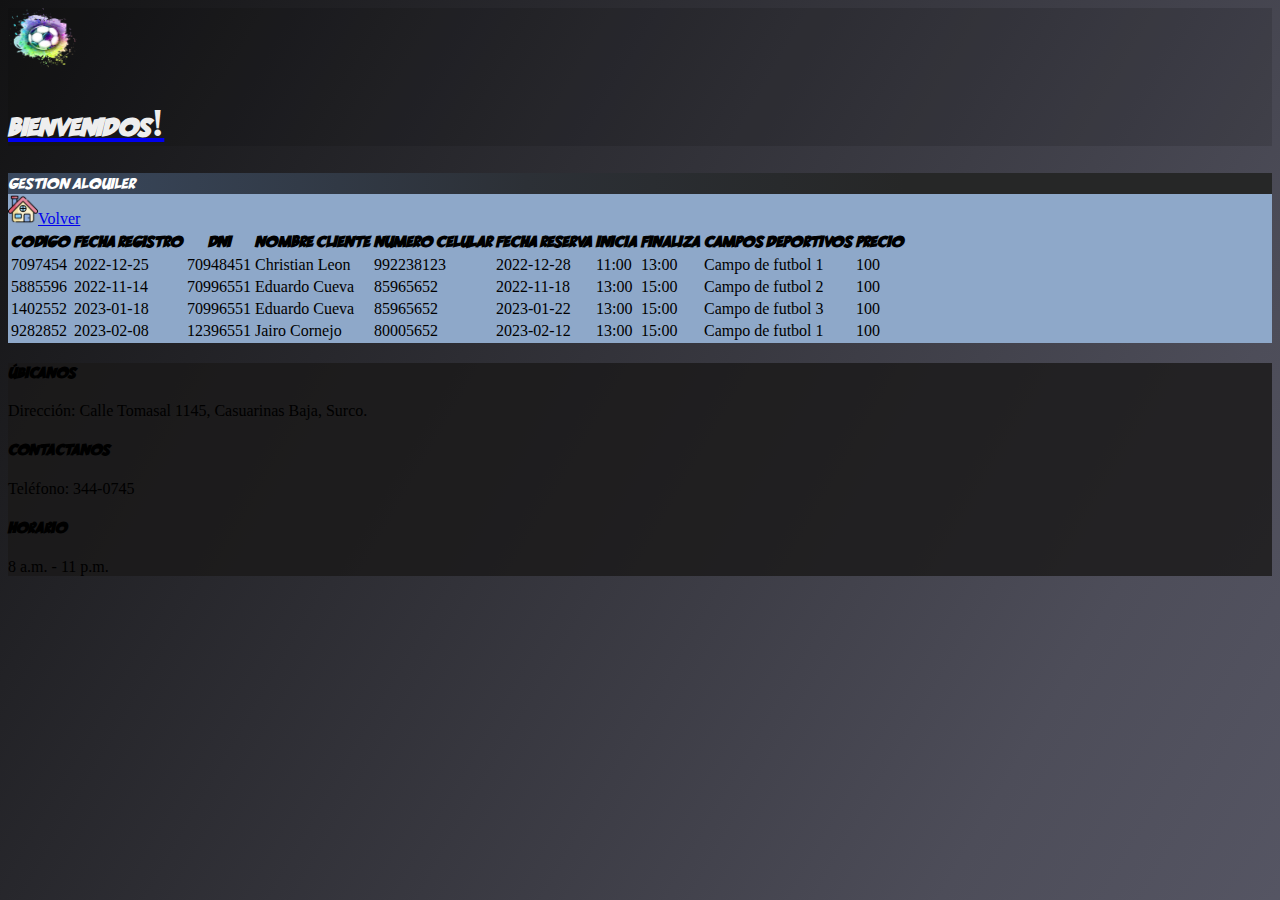
<file: pages/listaAlquiler.html>
<!DOCTYPE html>
<html xmlns:th="http://www.thymeleaf.org">

<head>
    <meta charset="UTF-8">
    <meta http-equiv="X-UA-Compatible" content="IE=edge">
    <meta name="viewport" content="width=device-width, initial-scale=1.0">
    <link href="https://cdn.jsdelivr.net/npm/bootstrap@5.2.0/dist/css/bootstrap.min.css" rel="stylesheet"
        integrity="sha384-gH2yIJqKdNHPEq0n4Mqa/HGKIhSkIHeL5AyhkYV8i59U5AR6csBvApHHNl/vI1Bx" crossorigin="anonymous">
    <link rel="stylesheet" href="../css/style.css">
    <link rel="stylesheet" href="https://cdn.linearicons.com/free/1.0.0/icon-font.min.css">
    <title>Gestión de alquiler de campos deportivos</title>
</head>

<body class="gradient-background">
    <nav class="navbar pt-0 pb-0">
        <div class="container-fluid ">
            <a class="navbar-brand logo" href="#">
                <img src="../imagenes/logo.png" alt="Logo">
                <h1 class="d-inline-block align-text-top mt-0 mb-0">BIENVENIDOS!</h1>
            </a>
        </div>
    </nav>
    <div class="py-4 me-auto p-5  ms-auto">
        <div class="card table-hover">
            <div class="card-header degradadoFondo ">GESTION ALQUILER</div>
            <div class="card-body table-fondo">
                <div class="col-12 text-center">
                    <a href="../index.html" id="btnVolver" class="btn btn-primary me-5" type="submit"><img class="volver" src="../imagenes/volver.png"
                            alt="volver" height="30" width="30">Volver</a>
                </div>
                <div>
                    <table class="table table-fondo table-striped text-center">
                        <thead>
                            <tr>
                                <th class="text-center text-black">CODIGO</th>
                                <th class="text-center text-black">FECHA REGISTRO</th>
                                <th class="text-center text-black">DNI</th>
                                <th class="text-center text-black">NOMBRE CLIENTE</th>
                                <th class="text-center text-black">NUMERO CELULAR</th>
                                <th class="text-center text-black">FECHA RESERVA</th>
                                <th class="text-center text-black">INICIA</th>
                                <th class="text-center text-black">FINALIZA</th>
                                <th class="text-center text-black">CAMPOS DEPORTIVOS</th>
                                <th class="text-center text-black">PRECIO</th>
                            </tr>
                        </thead>
                        <tbody id="lista">
                            <tr>
                                <td class=" text-black"></td>
                                <td class=" text-black"></td>
                                <td class="text-black"></td>
                                <td class=" text-black"></td>
                                <td class=" text-black"></td>
                                <td class=" text-black"></td>
                                <td class="text-black"></td>
                                <td class=" text-black"></td>
                                <td class=" text-black"></td>
                            </tr>
                        </tbody>
                    </table>
                </div>
            </div>
        </div>
    </div>
    <footer id="footer">
        <div class="container-fluid justify-content-center align-items-center text-center">
            <div class="row p-5  text-white">
                <div class="col-lg-4">
                    <h2>Úbicanos</h1>
                        <p class="align-items-center">
                            Dirección: Calle Tomasal 1145, Casuarinas Baja, Surco.
                        </p>
                </div>
                <div class="col-lg-4">
                    <h2 class="ms-4">Contactanos</h2>
                    <p class="align-items-center">Teléfono: 344-0745</p>
                </div>
                <div class="col-lg-4">
                    <h2>Horario</h2>
                    <p class="align-items-center">8 a.m. - 11 p.m.</p>
                </div>
            </div>
        </div>
    </footer>
</body>
<script src="https://cdn.jsdelivr.net/npm/bootstrap@5.2.0/dist/js/bootstrap.bundle.min.js"
    integrity="sha384-A3rJD856KowSb7dwlZdYEkO39Gagi7vIsF0jrRAoQmDKKtQBHUuLZ9AsSv4jD4Xa" crossorigin="anonymous">
    </script>
<script src="../logicaAlquiler.js"></script>

</html>
</file>
<file: css/style.css>
@font-face {
    font-family: "letra1";
    src: url("../font/symplicity_PersonalUse.ttf"); }

.gradient-background {
    background: linear-gradient(300deg,#707084,#4d4d59,#121213);
    background-size: 180% 180%;
    animation: gradient-animation 18s ease infinite;
  }
  
  @keyframes gradient-animation {
    0% {
      background-position: 0% 50%;
    }
    50% {
      background-position: 100% 50%;
    }
    100% {
      background-position: 0% 50%;
    }
  }
nav div {
    background-color: #05050523;
    position: sticky;
    top: 0px;
    z-index: 1;
}
nav div .logo img {
    width: 70px;
    height: 60px;
}
nav div .logo h1 {
    color: #eeeeee;
    font-size: 40px;
    font-family: "letra1"; 
}
footer{
  background-color: rgba(26, 25, 25, 0.826);
}
footer div div h2{
    font-family: "letra1"; 
}

.container{
	justify-content: center;
}
.contenedor {
	height: 100%;
	padding: 5% 0;
	
}
h1 {
	color: #FCFBFA;
}
.container_foto {
	padding: 0;
  position: relative;
	overflow: hidden;
	max-width: 350px;
	margin: 5px;
}
.container_foto div {
  position: absolute;
	padding: 5%;
	bottom: 0;
	z-index: 1;
	-webkit-transition: all 0.5s ease;
	-moz-transition: all 0.5s ease;
	-o-transition: all 0.5s ease;
	-ms-transition: all 0.5s ease;
	transition: all 0.5s ease;
}
.container_foto h2 {
  position: absolute;
  top: 30%;
  transform: translate(50%,50%);
	color: #fff;
	font-weight: 800;
	font-size: 25px;
	border-bottom: #fff solid 1px;
}
.container_foto h4 {
  position: absolute;
  top: 50%;
  padding: 20px;
	font-weight: 300;
	color: #fff;
	font-size: 16px;
}
.container_foto img {
  
	width: 100%;
	top: 0;
	left: 0;
	opacity: 0.4;
	-webkit-transition: all 4s ease;
	-moz-transition: all 4s ease;
	-o-transition: all 4s ease;
	-ms-transition: all 4s ease;
	transition: all 4s ease;
}
.ver_mas {
	background-color: #FEB66C;
	width: 100%;
	height: 70px;
	bottom: 0;
	z-index: 1;
	opacity: 0;
	transform: translate(0px, 70px);
	-webkit-transform: translate(0px, 70px);
	-moz-transform: translate(0px, 70px);
	-o-transform: translate(0px, 70px);
	-ms-transform: translate(0px, 70px);
	-webkit-transition: all 0.2s ease-in-out;
	-moz-transition: all 0.2s ease-in-out;
	-o-transition: all 0.2s ease-in-out;
	-ms-transition: all 0.2s ease-in-out;
	transition: all 0.2s ease-in-out;
}
.titulo {
    font-family: "letra1";
	font-size: 100px; 
}
.ver_mas span {
	font-size: 40px;
	color: #fff;
	margin: 0 auto;
	width: 100%;
	top: 13px;
}
/*hovers*/

.container_foto:hover {
	cursor: pointer;
}

.container_foto:hover img {
	opacity: 0.1;
	transform: scale(1.2);
}
.container_foto:hover div {
	transform: translate(2px, -69px);
	-webkit-transform: translate(2px, -69px);
	-moz-transform: translate(2px, -69px);
	-o-transform: translate(2px, -69px);
	-ms-transform: translate(2px, -69px);
}
.container_foto:hover .ver_mas {
	transform: translate(0px, 0px);
	-webkit-transform: translate(0px, 0px);
	-moz-transform: translate(0px, 0px);
	-o-transform: translate(0px, 0px);
	-ms-transform: translate(0px, 0px);
	opacity: 1;
}
.size-btn{
	width: 126px;
}
.btn-fondo-rc{
    font-family: 'letra1';
    background: rgba(26, 25, 25, 0.826);
}
.btn-fondo-rc:hover{
    font-family: 'letra1';
    color: black !important;
    background: rgba(16, 110, 205, 0.826);
}
div h3{
	font-family: "letra1"; 
	font-size: 50px;
}
div h4{
	font-family: "letra1";
	color: red;
	font-size: 35px;
}
form div label{
	font-family: "letra1";
	font-size: 25px;
}
.table-fondo{
    background: #8EA8C9;
}
.degradadoFondo{
    font-family: 'letra1';
    font-size: 25px;
    color: white;
    background:linear-gradient(270deg, rgb(38, 39, 39) 29%, rgb(44, 48, 54) 59%, rgb(58, 73, 95)100%);
}
table thead tr th{
	font-family: 'letra1';
	font-size: 25px;
}
</file>
